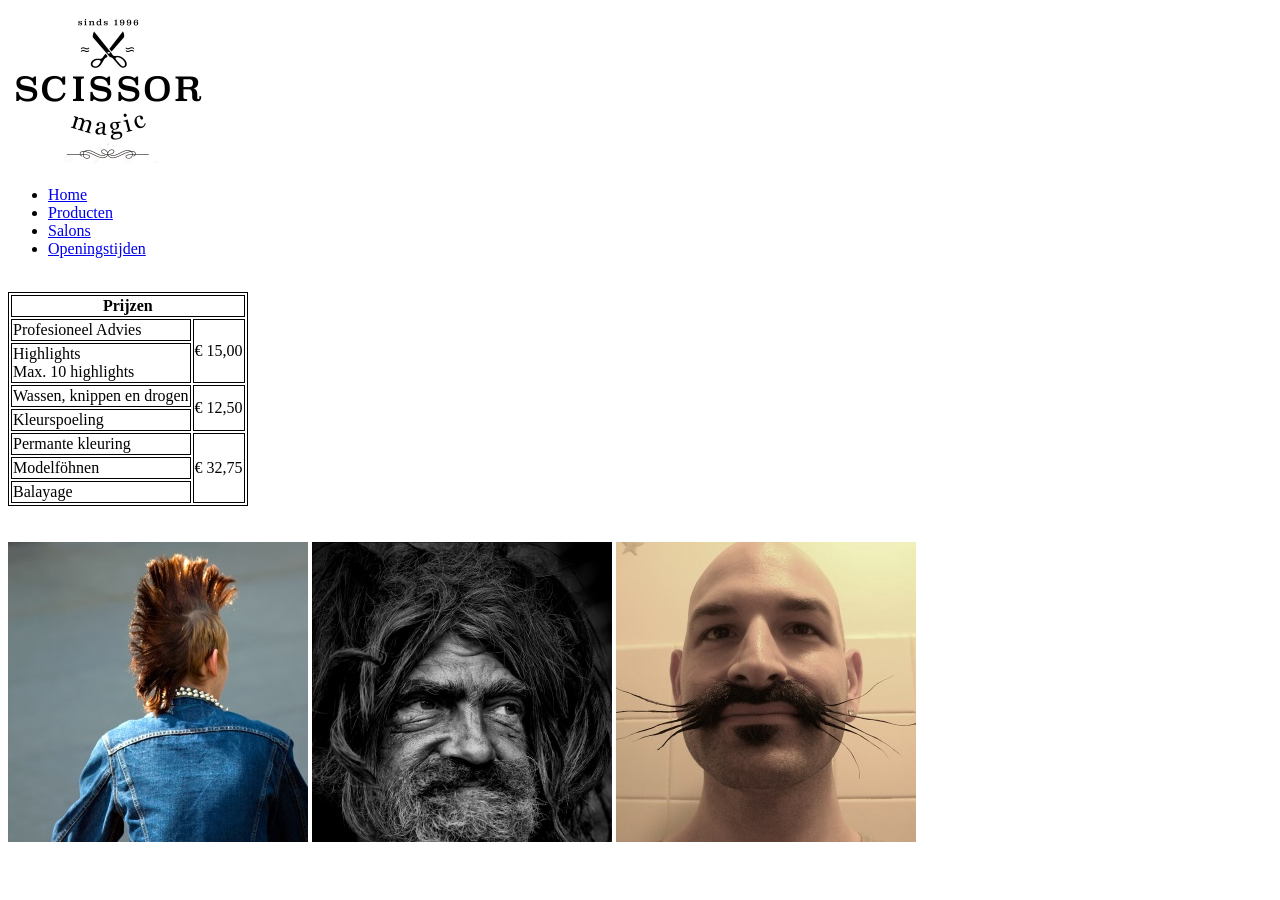
<file: Opdracht 10/index.html>
<!DOCTYPE html>
<html lang="en">
<head>
    <meta charset="UTF-8">
    <title>Home</title>
    <link rel="stylesheet" type="text/css" href="css.css">
</head>
<body>
<img src="img/logo.jpg">
<ul>
    <li><a href="index.html">Home</a></li>
    <li><a href="Producten.html">Producten</a></li>
    <li><a href="Salons.html">Salons</a></li>
    <li><a href="Openingstijden.html">Openingstijden</a></li>
</ul>
<br>
<table>
    <tr>
        <th colspan="3">Prijzen</th>
    </tr>
    <tr>
        <td>Profesioneel Advies</td>
        <td rowspan="2">€ 15,00</td>
    </tr>
    <tr>
        <td>Highlights <Br> Max. 10 highlights</td>
    </tr>
    <tr>
        <td>Wassen, knippen en drogen</td>
        <td rowspan="2">€ 12,50</td>
    </tr>
    <tr>
        <td>Kleurspoeling</td>
    </tr>
    <tr>
        <td>Permante kleuring</td>
        <td rowspan="3">€ 32,75</td>
    </tr>
    <tr>
        <td>Modelföhnen</td>
    </tr>
    <tr>
        <td>Balayage</td>
    </tr>
</table>
<br>
<br>
<div>

    <img src="img/3001.jpg">
    <img src="img/3002.jpg">
    <a href="hairstyles.html">
    <img src="img/3004.jpg">
    </a>
</div>

</body>
</html>
</file>
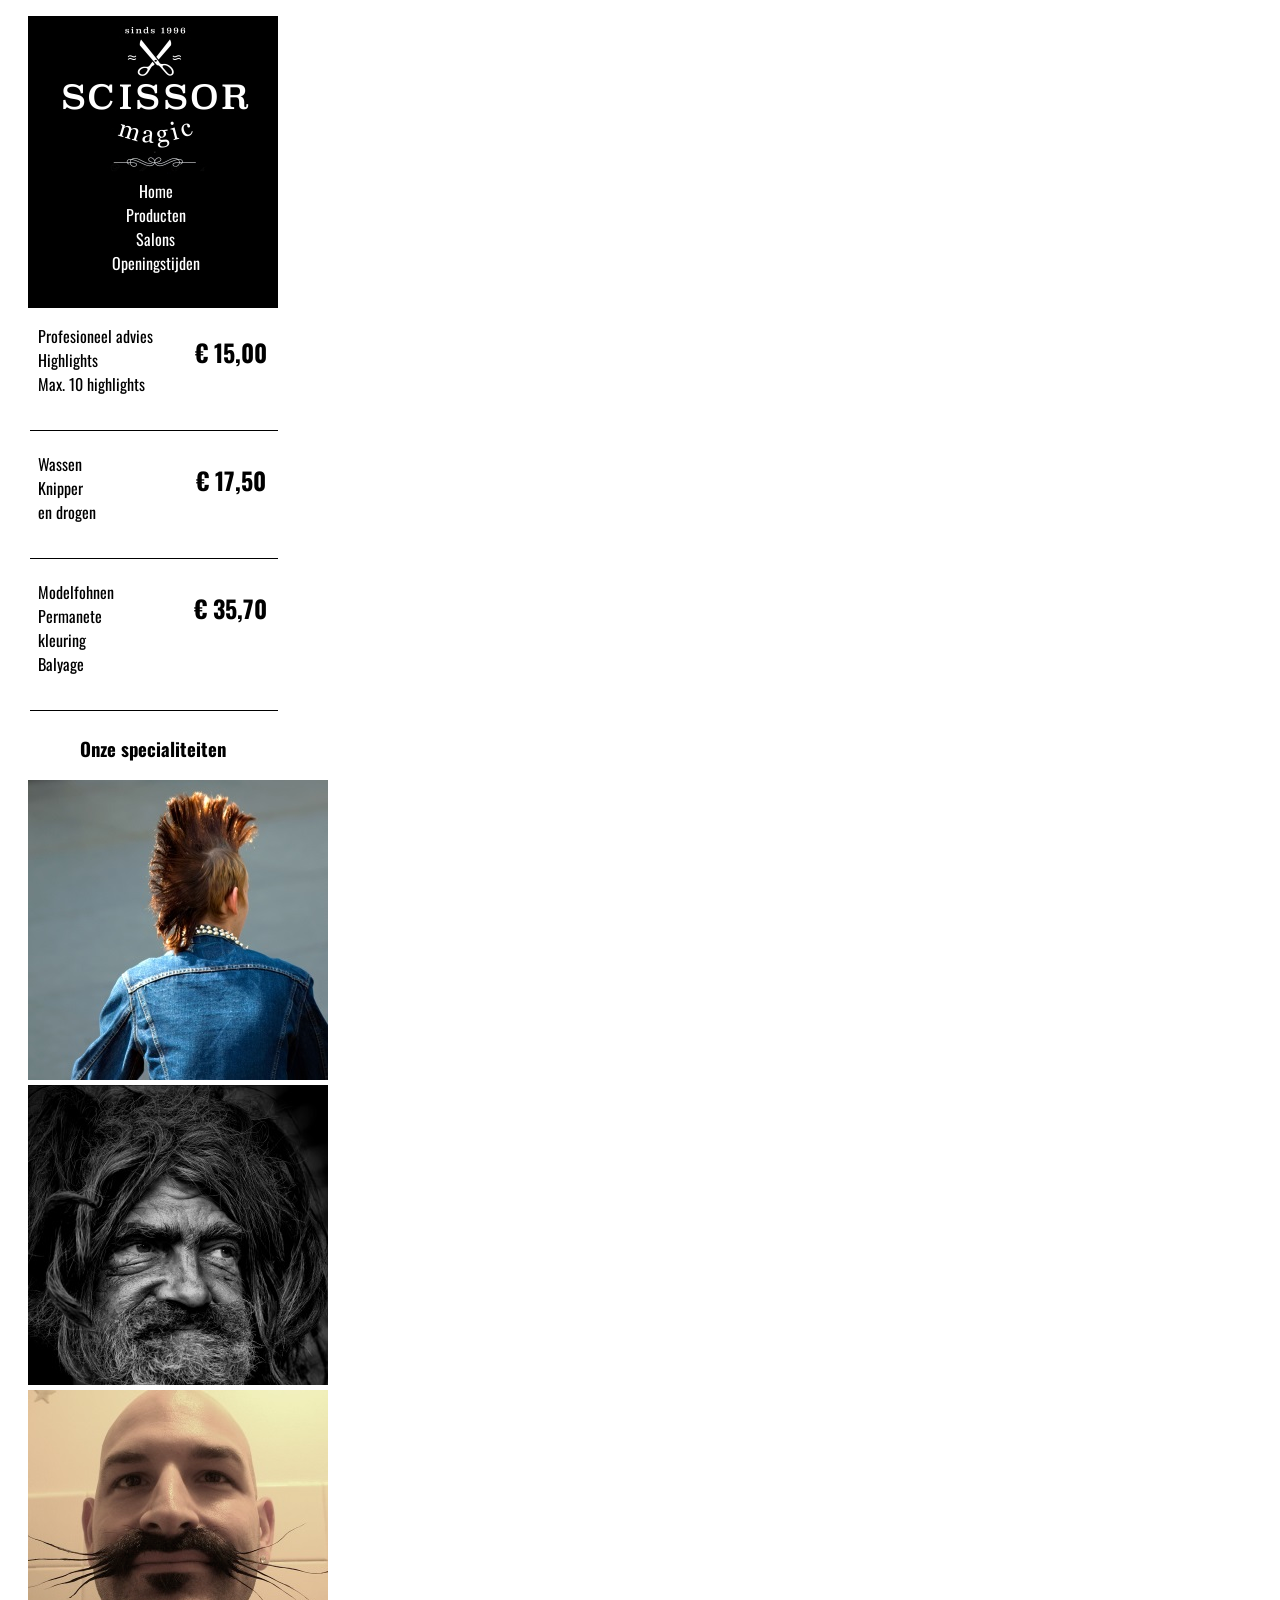
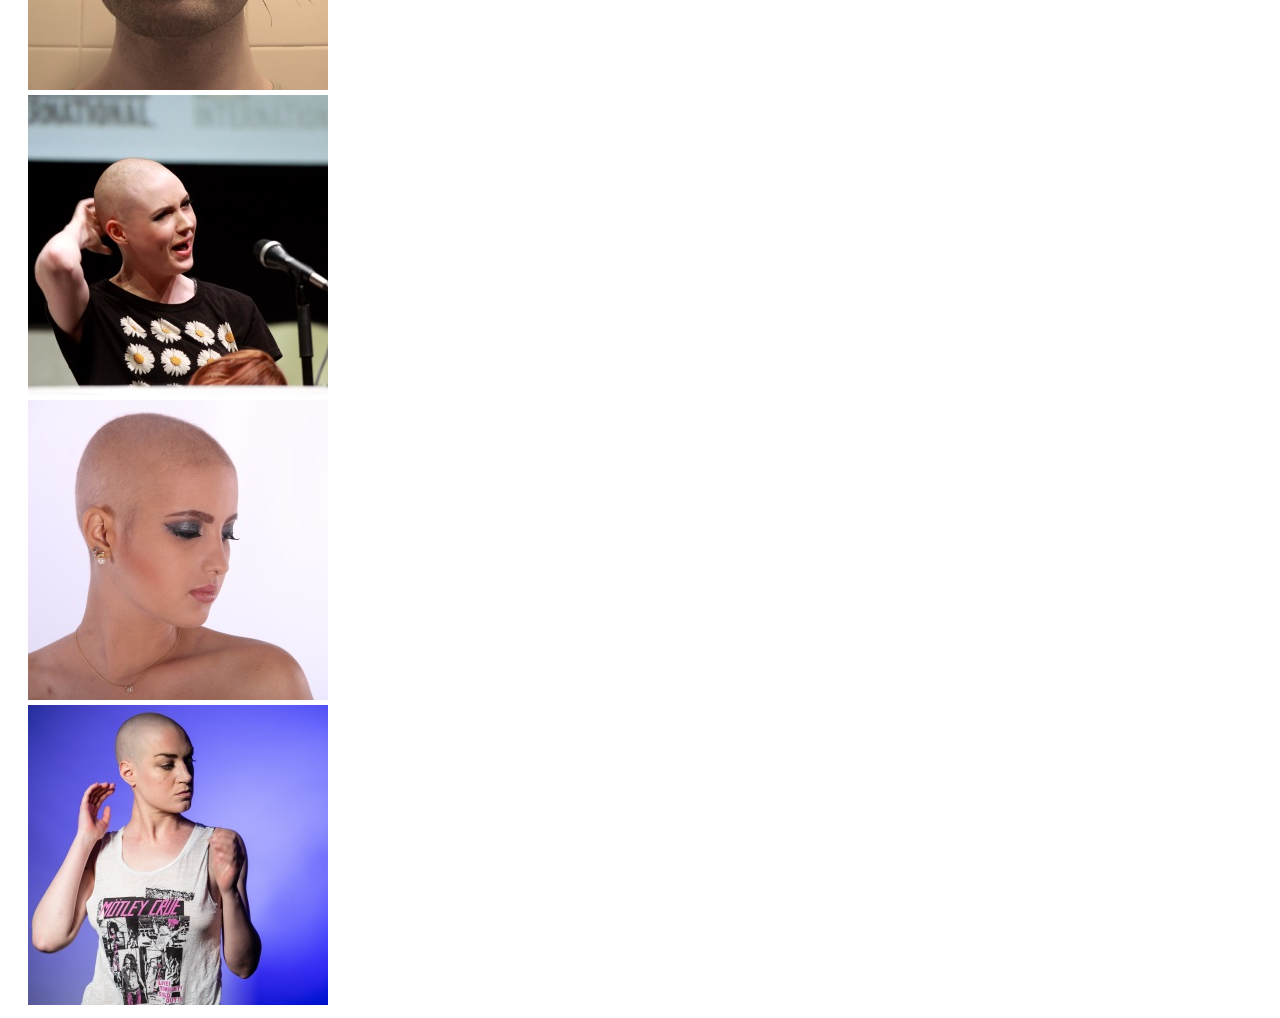
<file: Opdracht 11/index.html>
<!DOCTYPE html>
<html lang="en">
<head>
    <meta charset="UTF-8">
    <title>Home</title>
    <link href="https://fonts.googleapis.com/css?family=Oswald:300" rel="stylesheet">
    <link href="https://fonts.googleapis.com/css?family=Oswald:700" rel="stylesheet">
    <link rel="stylesheet" type="text/css" href="css.css">
</head>
<div class="All">
    <body>

    <nav>
        <ul>
            <img class="logo" src="img/logoin.jpg">
            <li><a href="index.html">Home</a></li>
            <li><a href="Producten.html">Producten</a></li>
            <li><a href="Salons.html">Salons</a></li>
            <li><a href="Openingstijden.html">Openingstijden</a></li>
        </ul>
    </nav>

    <div class="product">
        <ul>
            <li class="lijst">Profesioneel advies</li>
            <li class="lijst">Highlights</li>
            <li class="lijst">Max. 10 highlights</li>
        </ul>
    </div>
    <div class="prijs">
        <ul>
            <li></li>
            <li class="geld1">€ 15,00</li>
        </ul>
    </div>

    <svg height="1" width="250">
        <line x1="2" y1="0" x2="250" y2="0" style="stroke:rgb(0,0,0);stroke-width:2"/>
    </svg>

    <br>

    <div class="product">
        <ul>
            <li class="lijst">Wassen</li>
            <li class="lijst">Knipper</li>
            <li class="lijst">en drogen</li>
        </ul>
    </div>
    <div class="prijs">
        <ul>
            <li></li>
            <li class="geld1">€ 17,50</li>
        </ul>
    </div>

    <svg height="1" width="250">
        <line x1="2" y1="0" x2="250" y2="0" style="stroke:rgb(0,0,0);stroke-width:2"/>
    </svg>

    <br>

    <div class="product">
        <ul>
            <li class="lijst">Modelfohnen</li>
            <li class="lijst">Permanete</li>
            <li class="lijst">kleuring</li>
            <li class="lijst">Balyage</li>
        </ul>
    </div>
    <div class="prijs">
        <ul>
            <li></li>
            <li class="geld1">€ 35,70</li>
        </ul>
    </div>

    <svg height="1" width="250">
        <line x1="2" y1="0" x2="250" y2="0" style="stroke:rgb(0,0,0);stroke-width:2"/>
    </svg>


    <br>

    <h3>Onze specialiteiten</h3>


    <div class="img">

        <img src="img/3001.jpg">
        <img src="img/3002.jpg">
        <a href="hairstyles.html"> <img src="img/3004.jpg">
        </a>
        <img src="img/3007.jpg">
        <img src="img/3005.jpg">
        <img src="img/3006.jpg">
    </div>


    </body>
</div>
</html>
</file>
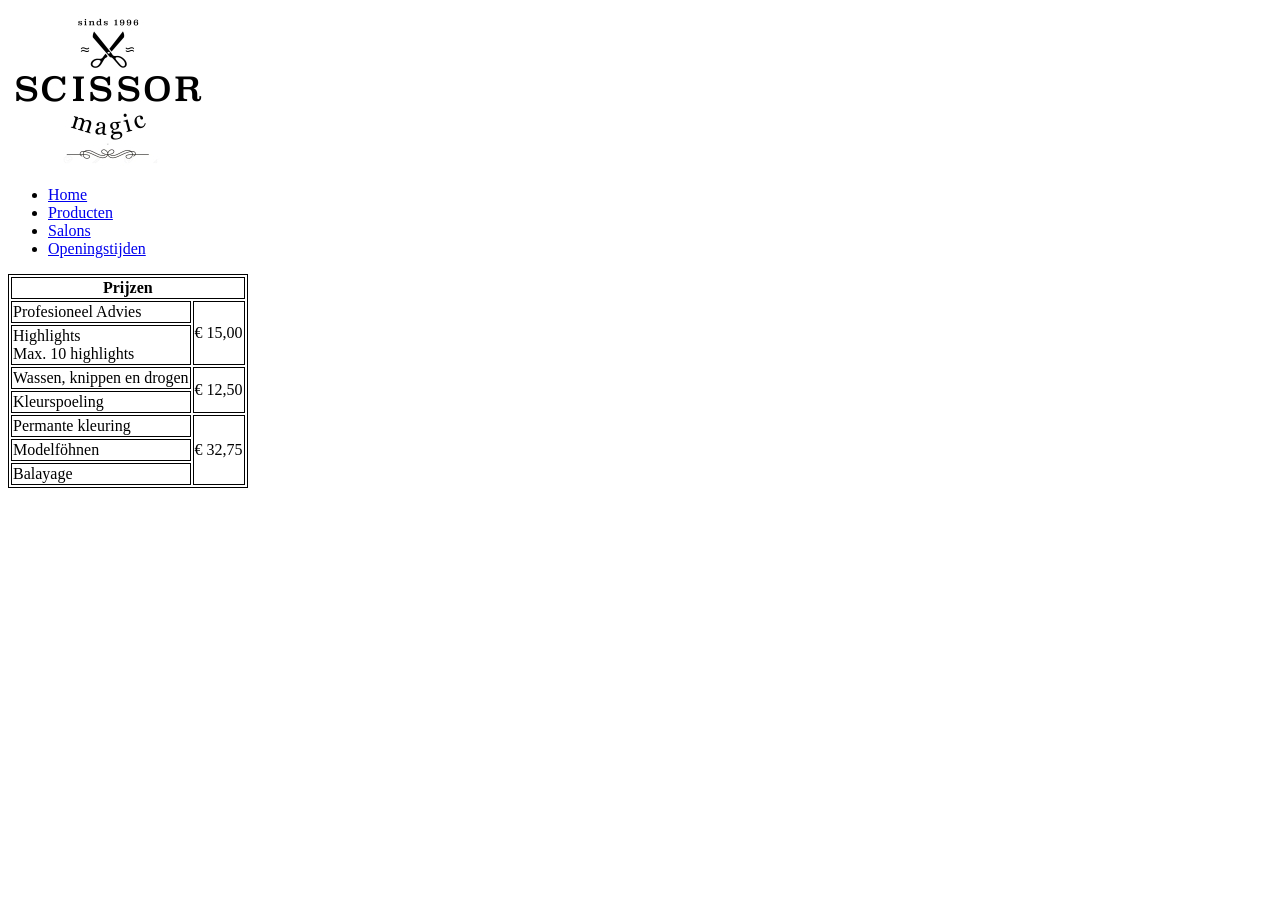
<file: Opdracht 5/index.html>
<!DOCTYPE html>
<html lang="en">
<head>
    <meta charset="UTF-8">
    <title>Home</title>
    <link rel="stylesheet" type="text/css" href="css.css">
</head>
<body>
<img src="img/logo.jpg">
<ul>
    <li><a href="index.html">Home</a></li>
    <li><a href="Producten.html">Producten</a></li>
    <li><a href="Salons.html">Salons</a></li>
    <li><a href="Openingstijden.html">Openingstijden</a></li>
</ul>

<table>
    <tr>
        <th colspan="3">Prijzen</th>
    </tr>
    <tr>
        <td>Profesioneel Advies</td>
        <td rowspan="2">€ 15,00</td>
    </tr>
    <tr>
        <td>Highlights <Br> Max. 10 highlights</td>
    </tr>
    <tr>
        <td>Wassen, knippen en drogen</td>
        <td rowspan="2">€ 12,50</td>
    </tr>
    <tr>
        <td>Kleurspoeling</td>
    </tr>
    <tr>
        <td>Permante kleuring</td>
        <td rowspan="3">€ 32,75</td>
    </tr>
    <tr>
        <td>Modelföhnen</td>
    </tr>
    <tr>
        <td>Balayage</td>
    </tr>
</table>

</body>
</html>
</file>
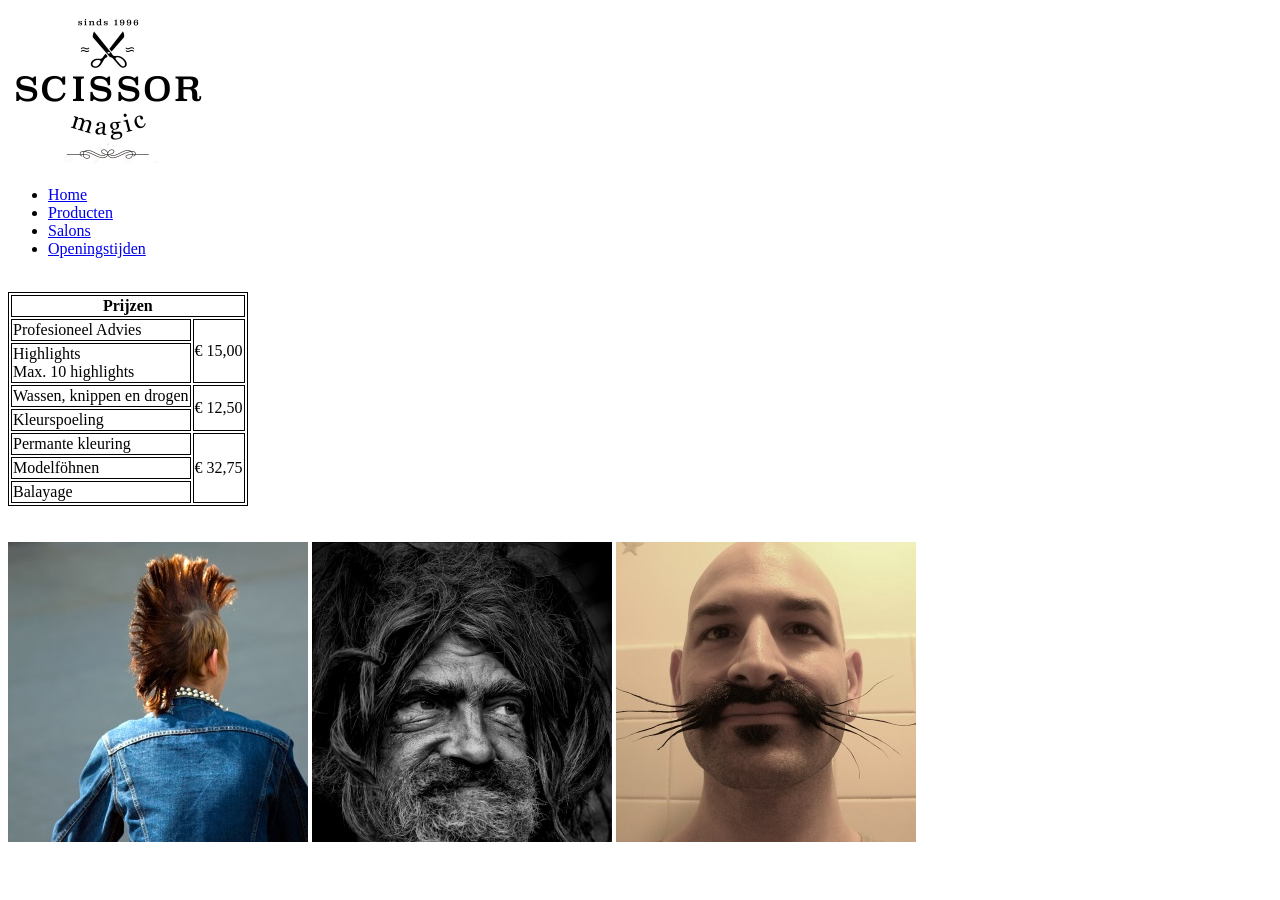
<file: Opdracht 6/index.html>
<!DOCTYPE html>
<html lang="en">
<head>
    <meta charset="UTF-8">
    <title>Home</title>
    <link rel="stylesheet" type="text/css" href="css.css">
</head>
<body>
<img src="img/logo.jpg">
<ul>
    <li><a href="index.html">Home</a></li>
    <li><a href="Producten.html">Producten</a></li>
    <li><a href="Salons.html">Salons</a></li>
    <li><a href="Openingstijden.html">Openingstijden</a></li>
</ul>
<br>
<table>
    <tr>
        <th colspan="3">Prijzen</th>
    </tr>
    <tr>
        <td>Profesioneel Advies</td>
        <td rowspan="2">€ 15,00</td>
    </tr>
    <tr>
        <td>Highlights <Br> Max. 10 highlights</td>
    </tr>
    <tr>
        <td>Wassen, knippen en drogen</td>
        <td rowspan="2">€ 12,50</td>
    </tr>
    <tr>
        <td>Kleurspoeling</td>
    </tr>
    <tr>
        <td>Permante kleuring</td>
        <td rowspan="3">€ 32,75</td>
    </tr>
    <tr>
        <td>Modelföhnen</td>
    </tr>
    <tr>
        <td>Balayage</td>
    </tr>
</table>
<br>
<br>
<div>
    <img src="img/3001.jpg">
    <img src="img/3002.jpg">
    <img src="img/3004.jpg">
</div>

</body>
</html>
</file>
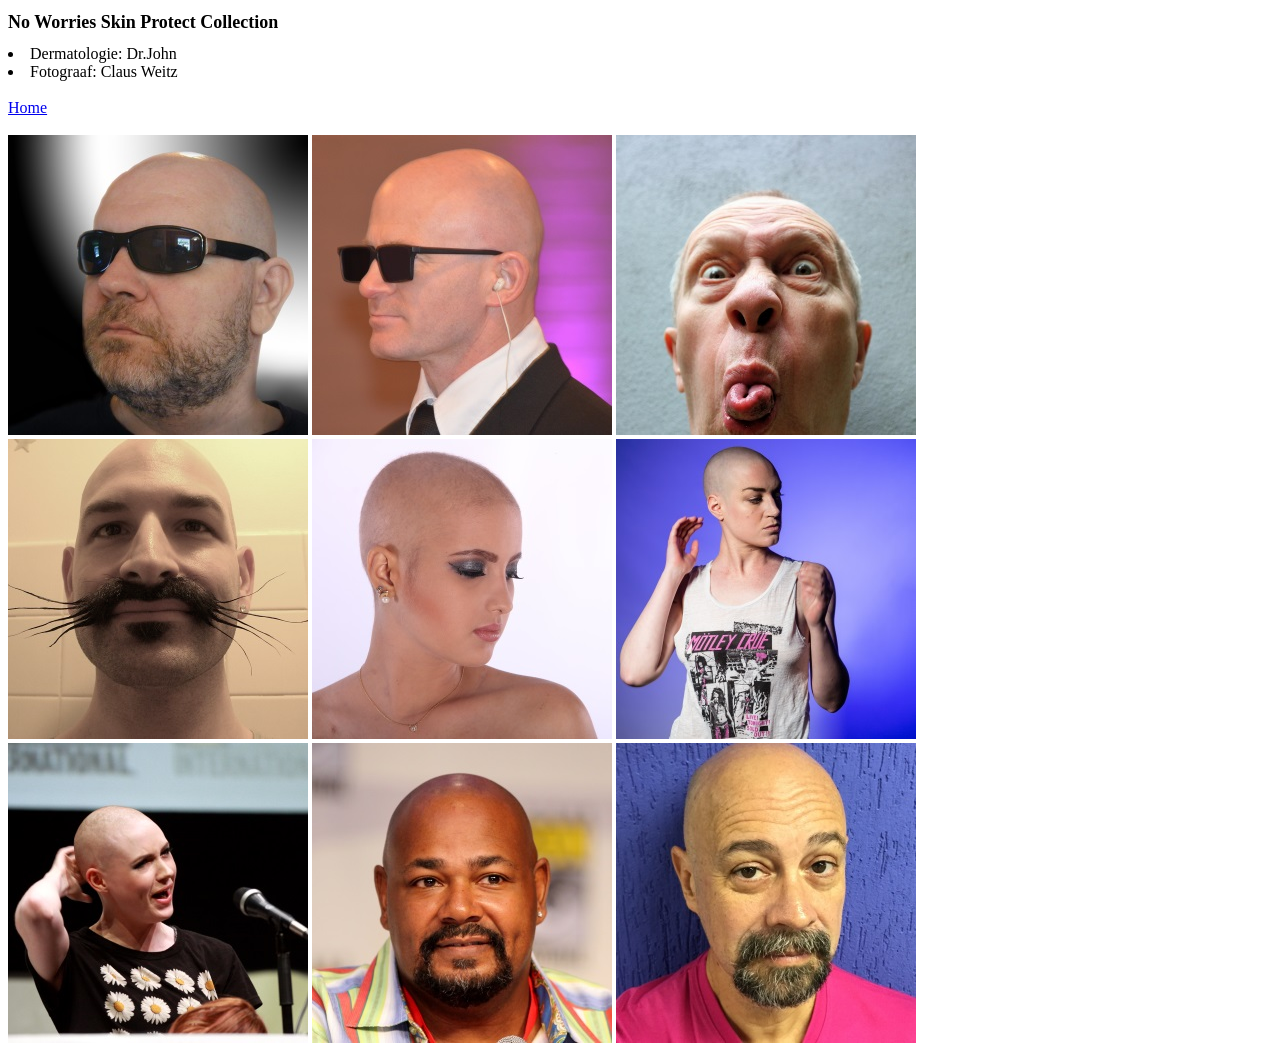
<file: Opdracht 10/hairstyles.html>
<!DOCTYPE html>
<html lang="en">
<head>
    <meta charset="UTF-8">
    <title>Title</title>
    <link rel="stylesheet" type="text/css" href="css.css">
</head>
<body>
<div class="H1">
<h1>No Worries Skin Protect Collection</h1>
</div>

<li>Dermatologie: Dr.John</li>
<li>Fotograaf: Claus Weitz</li>
<br>


<a href="index.html">Home</a>

<br>
</br>

<div>
    <img src="img/3010.jpg">
    <img src="img/3011.jpg">
    <img src="img/3003.jpg">
</div>
<div>
    <img src="img/3004.jpg">
    <img src="img/3005.jpg">
    <img src="img/3006.jpg">
</div>
<div>
    <img src="img/3007.jpg">
    <img src="img/3008.jpg">
    <img src="img/3009.jpg">
</div>
</body>
</html>
</file>
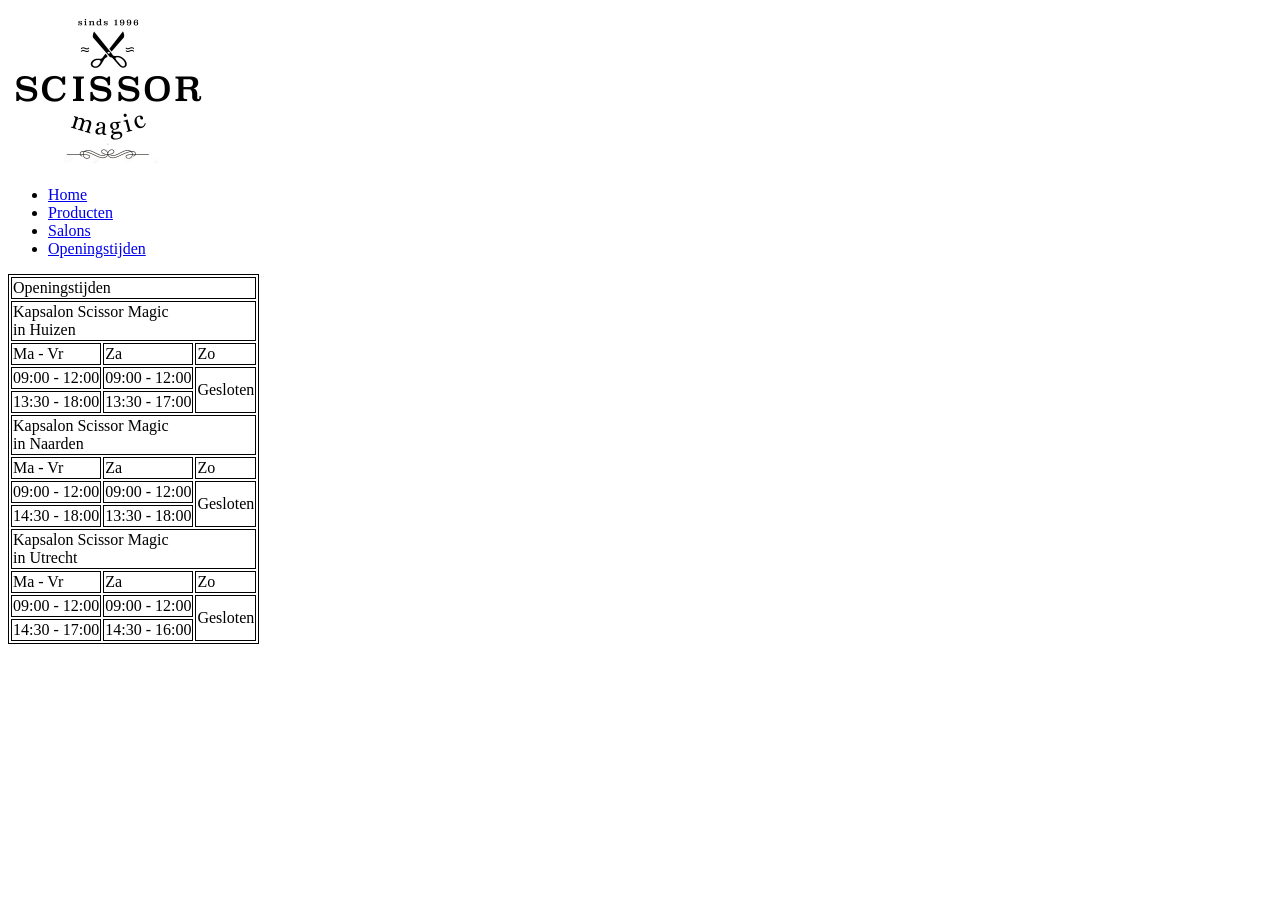
<file: Opdracht 10/Openingstijden.html>
<!DOCTYPE html>
<html lang="en">
<head>
    <meta charset="UTF-8">
    <title>Title</title>
    <link rel="stylesheet" type="text/css" href="css.css">
</head>
<body>
<img src="img/logo.jpg">
<ul>
    <li><a href="index.html">Home</a></li>
    <li><a href="Producten.html">Producten</a></li>
    <li><a href="Salons.html">Salons</a></li>
    <li><a href="Openingstijden.html">Openingstijden</a></li>
</ul>

<table>
    <tr>
        <td colspan="3">Openingstijden</td>
    </tr>
    <tr>
        <td colspan="3">Kapsalon Scissor Magic <br> in Huizen</td>
    </tr>
    <tr>
        <td>Ma - Vr</td>
        <td>Za</td>
        <td>Zo</td>
    </tr>
    <tr>
        <td>09:00 - 12:00</td>
        <td>09:00 - 12:00</td>
        <td rowspan="2">Gesloten</td>
    </tr>
    <tr>
        <td>13:30 - 18:00</td>
        <td>13:30 - 17:00</td>
    </tr>
    <tr>
        <td colspan="3">Kapsalon Scissor Magic <br> in Naarden</td>
    </tr>
    <tr>
        <td>Ma - Vr</td>
        <td>Za</td>
        <td>Zo</td>
    </tr>
    <tr>
        <td>09:00 - 12:00</td>
        <td>09:00 - 12:00</td>
        <td rowspan="2">Gesloten</td>
    </tr>
    <tr>
        <td>14:30 - 18:00</td>
        <td>13:30 - 18:00</td>
    </tr>
    <tr>
        <td colspan="3">Kapsalon Scissor Magic <br> in Utrecht</td>
    </tr>
    <tr>
        <td>Ma - Vr</td>
        <td>Za</td>
        <td>Zo</td>
    </tr>
    <tr>
        <td>09:00 - 12:00</td>
        <td>09:00 - 12:00</td>
        <td rowspan="2">Gesloten</td>
    </tr>
    <tr>
        <td>14:30 - 17:00</td>
        <td>14:30 - 16:00</td>
    </tr>

</table>

</body>
</html>
</file>
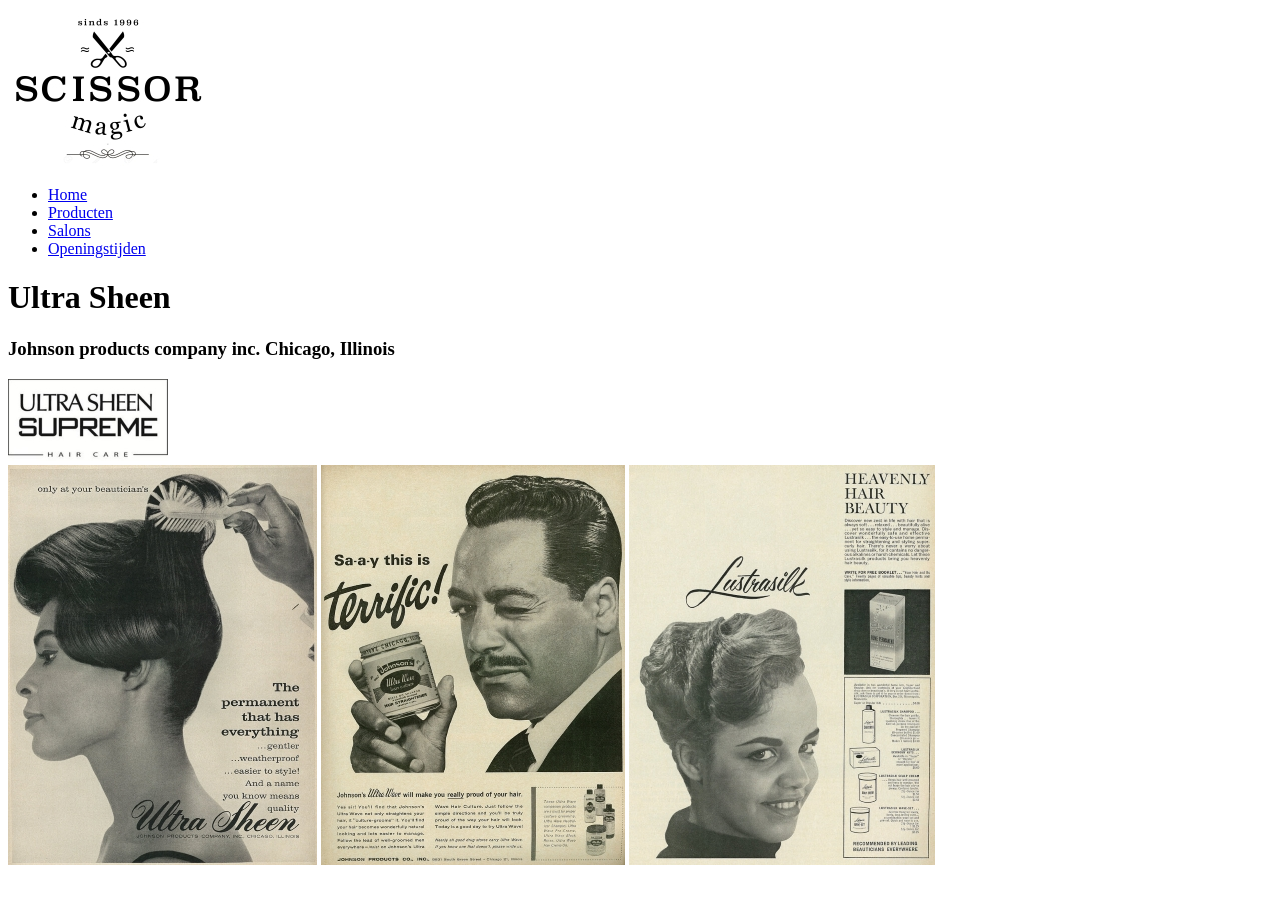
<file: Opdracht 10/Producten.html>
<!DOCTYPE html>
<html lang="en">
<head>
    <meta charset="UTF-8">
    <title>Home</title>
    <link rel="stylesheet" type="text/css" href="css.css">
</head>
<body>
<img src="img/logo.jpg">
<ul>
    <li><a href="index.html">Home</a></li>
    <li><a href="Producten.html">Producten</a></li>
    <li><a href="Salons.html">Salons</a></li>
    <li><a href="Openingstijden.html">Openingstijden</a></li>
</ul>

<h1>Ultra Sheen</h1>

<h3>Johnson products company inc. Chicago, Illinois</h3>

<img src="img/Sheenlogo.jpg">
<div>
    <img src="img/product1.jpg">
    <img src="img/product2.jpg">
    <img src="img/product3.jpg">
</div>
</body>
</html>
</file>
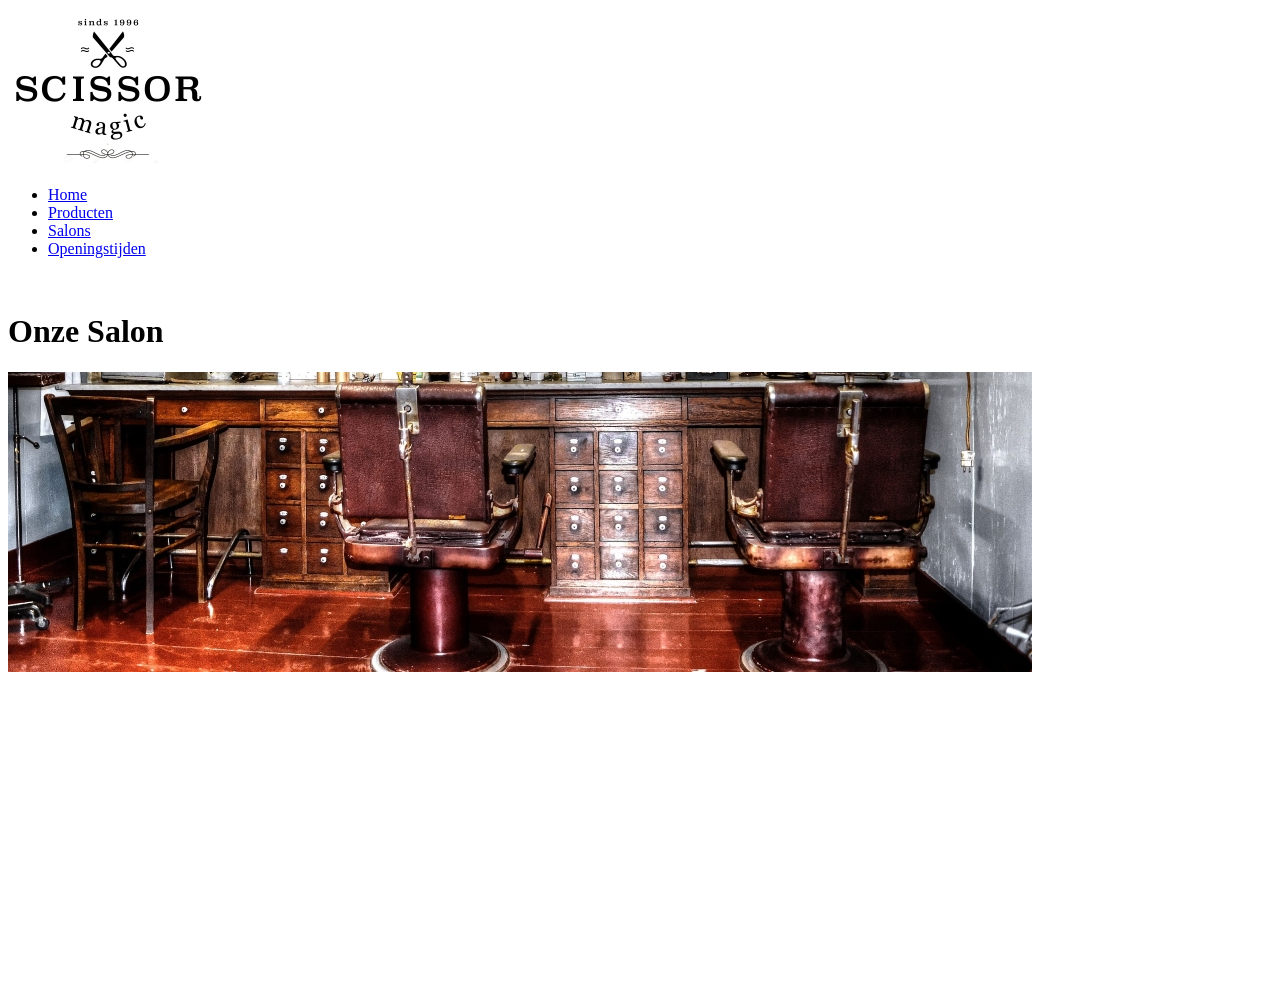
<file: Opdracht 10/Salons.html>
<!DOCTYPE html>
<html lang="en">
<head>
    <meta charset="UTF-8">
    <title>Title</title>
</head>
<body>
<img src="img/logo.jpg">
<ul>
    <li><a href="index.html">Home</a></li>
    <li><a href="Producten.html">Producten</a></li>
    <li><a href="Salons.html">Salons</a></li>
    <li><a href="Openingstijden.html">Openingstijden</a></li>
</ul>
<br>
<h1>Onze Salon</h1>
<img src="img/barbershop.jpg">
<iframe src="https://www.google.com/maps/embed?pb=!1m18!1m12!1m3!1d92995.57168121263!2d5.440231752812753!3d52.23001732548814!2m3!1f0!2f0!3f0!3m2!1i1024!2i768!4f13.1!3m3!1m2!1s0x47c63f534e1edb01%3A0xeec3369a60ec4058!2sKapsalon+Koelewijn!5e0!3m2!1snl!2snl!4v1544781163583"
        width="1024" height="300" frameborder="0" style="border:0" allowfullscreen></iframe>

</body>
</html>
</file>
<file: Opdracht 10/css.css>
table, th, td {
    border: 1px solid black;
}
div.H1{
    font-size: xx-small;
}
</file>
<file: Opdracht 11/css.css>
table, th, td {
    border: 1px solid black;
    margin-left: 20px;
    margin-right: 20px;

}
ul{
    list-style-type: none;
}

div.H1{
    font-size: xx-small;
}

div.All{
    font-family: 'Oswald';
    width: 250px;
    margin-left: 20px;
    margin-right: 20px;
}


nav{
    background-color: black;
    text-align: center;
    padding-bottom: 17px;

}

li{
    text-align: center;
    margin-right: 35px;

}
img.logo{
    margin-left: -37px;
}
a{
    color: white;
    text-decoration: none;
    /*width: 550px;*/

}



div.product{
    float: left;
    text-align: left;
    width: 126px;
    list-style-type: none;
    margin-left: -30px;
    margin-right: -35px;
}
div.prijs{
    float: right;
    width: 120px;
}
li.lijst{
    margin-right: -35px;
    text-align: left;
}
li.geld1{
    font-weight: bold;
    padding-top: 10px;
    margin-right: -15px;
    margin-left: -30px;
    font-size: x-large;
}
h3{
    font-weight: bold;
    /*font-size: smaller;*/
    text-align: center;
}
img.product{
    width: 100%;
}
img.product1{
    width: 100%;
    margin-bottom: -10px;
}
</file>
<file: Opdracht 5/css.css>
table, th, td {
    border: 1px solid black;
}
</file>
<file: Opdracht 6/css.css>
table, th, td {
    border: 1px solid black;
}
</file>
